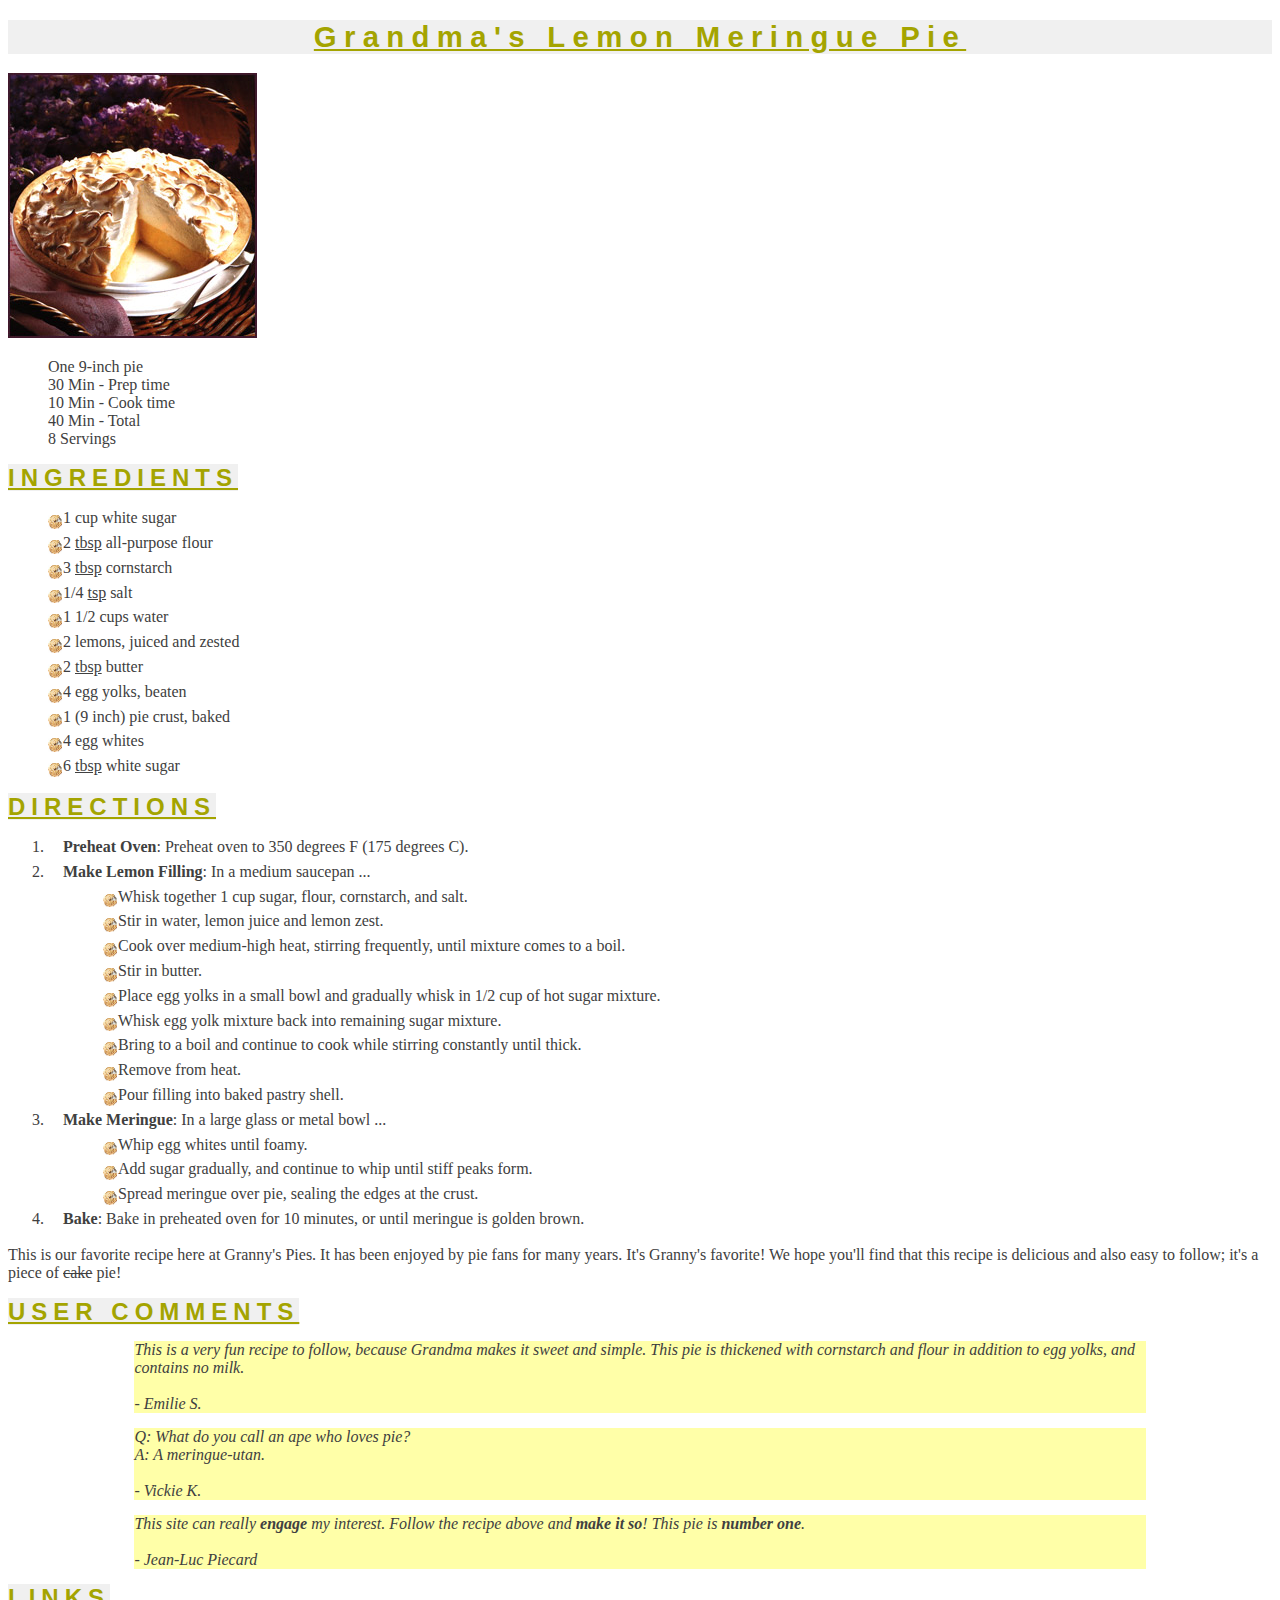
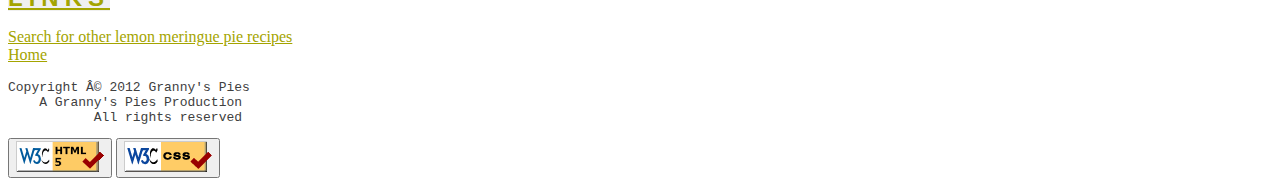
<file: pie.html>
<!DOCTYPE html>
<html>

<head>
    <meta charset="UFT-8">
    <meta http-equiv="X-UA-Compatible" content="IE=edge">
    <meta name="viewport" content="width=device-width,intial scale=1.0">
    <link rel="stylesheet" type="text/css"   href="css/style.css">   
    <link rel="shortcut icon" href="images/pie_icon.gif" type="image/x-icon">
</head>

</head>

<body>
<h1 class="main">Grandma's Lemon Meringue Pie</h1>

<p><img src="images/pie.jpg" alt="lemon meringue pie" /></p>

<ul class="no_marker">
<li>One 9-inch pie</li>
<li>30 Min - Prep time</li>
<li>10 Min - Cook time</li>
<li>40 Min - Total</li>
<li>8 Servings</li>
</ul>

<h2>INGREDIENTS</h2>
<ul class="pie">
    <li>1 cup white sugar</li>
    <li>2 <span class="tip" title="Tablespoon">tbsp</span> all-purpose flour</li>
    <li>3 <span class="tip" title="Tablespoon">tbsp</span> cornstarch</li>
    <li>1/4 <span class="tip" title="Teaspoon">tsp</span> salt</li>
    <li>1 1/2 cups water</li>
    <li>2 lemons, juiced and zested</li>
    <li>2 <span class="tip" title="Tablespoon">tbsp</span> butter</li>
    <li>4 egg yolks, beaten</li>
    <li>1 (9 inch) pie crust, baked</li>
    <li>4 egg whites</li>
    <li>6 <span class="tip" title="Tablespoon">tbsp</span> white sugar</li>
</ul>

<h2>DIRECTIONS</h2>
<ol>
    <li><b>Preheat Oven</b>: Preheat oven to 350 degrees F (175 degrees C).</li>
    <li><b>Make Lemon Filling</b>: In a medium saucepan ...
    	<!-- Start nested list -->
        <ul class="pie"><li>Whisk together 1 cup sugar, flour, cornstarch, and salt.</li>
        <li>Stir in water, lemon juice and lemon zest.</li>
        <li>Cook over medium-high heat, stirring frequently, until mixture comes to a boil.</li>
        <li>Stir in butter.</li>
        <li>Place egg yolks in a small bowl and gradually whisk in 1/2 cup of hot sugar mixture.</li>
        <li>Whisk egg yolk mixture back into remaining sugar mixture.</li>
        <li>Bring to a boil and continue to cook while stirring constantly until thick.</li>
        <li>Remove from heat.</li>
        <li>Pour filling into baked pastry shell.</li></ul></li>
        <!-- end nested list -->
    <li><b>Make Meringue</b>: In a large glass or metal bowl ...
    	<!-- Start nested list -->
        <ul class="pie"><li>Whip egg whites until foamy.</li>
        <li>Add sugar gradually, and continue to whip until stiff peaks form.</li>
        <li>Spread meringue over pie, sealing the edges at the crust.</li></ul></li>
        <!-- end nested list -->
    <li><b>Bake</b>: Bake in preheated oven for 10 minutes, or until meringue is golden brown.</li>
</ol>

<p>This is our favorite recipe here at Granny's Pies. It has been enjoyed by pie fans for many years. It's Granny's favorite! We hope you'll find that this recipe is delicious and also easy to follow; it's a piece of <span class="strike">cake</span> pie!</p>

<h2>USER COMMENTS</h2>

    <blockquote  class="comment">This is a very fun recipe to follow, because Grandma makes it sweet and simple. This pie is thickened with cornstarch and flour in addition to egg yolks, and contains no milk.<br />
	<br />    
    - Emilie S.</blockquote>

    <blockquote class="comment">Q: What do you call an ape who loves pie?<br />
    A: A meringue-utan.<br />
    <br />
    - Vickie K.</blockquote>

    <blockquote class="comment">This site can really <b>engage</b> my interest. Follow the recipe above and <b>make it so</b>! This pie is <b>number one</b>.<br />
	<br />
    - Jean-Luc Piecard</blockquote>

<h2>LINKS</h2>
<p>
<a href="https://www.allrecipes.com/recipe/15093/grandmas-lemon-meringue-pie/">Search for other lemon meringue pie recipes</a><br />
<a href="index.html">Home</a>
</p>

<pre>Copyright © 2012 Granny's Pies
    A Granny's Pies Production
           All rights reserved</pre> 
           <button><a href="http://validator.w3.org/check?url=referer"><img src="images\w3c-html.png" alt="Valid HTML5"></a></button>
           <button><a href="http://jigsaw.w3.org/css-validator/check/referer"><img src="images\w3c-css.png" alt="Valid CSS"></a></button>   


</body>
</html>
</file>
<file: css/style.css>
body {
	background-image:url;
	background-attachment: fixed;
	font-family: Georgia, Garamond, serif;
	color: #404040;
}

h1, h2, h3 {
	background-color: #F0F0F0;
	font-family: "Lucida Sans Unicode", Helvetica, Arial, sans-serif;
	font-size: 18pt;
	color: #A4A400;
	text-decoration: underline;
	letter-spacing: .25em;
	display: inline;
}

h1.main {
	text-align: center;
	font-weight: bold;
	font-size: 22pt;
	display: block;
}

ol li {
	line-height: 1.3em;
	margin: .25em 0;
	padding: 0 0 0 15px;
}

ul.pie li {
	line-height: 1.3em;
	margin: .25em 0;
	padding: 0 0 0 15px;
	background:url(../images/pie_bullet.png) no-repeat 0 7px;
	list-style: none;
}

ul.no_marker li {
	list-style-type: none;
	list-style-image: none;
}

blockquote.comment {
	background-color: #FFFFA8;
	font-style: italic;
	width:80%;  
	margin:15px auto 15px;
}

a {
	color: #A4A400;
}

span.tip {
	text-decoration: underline;
}

span.strike {
	text-decoration: line-through;
}
</file>
